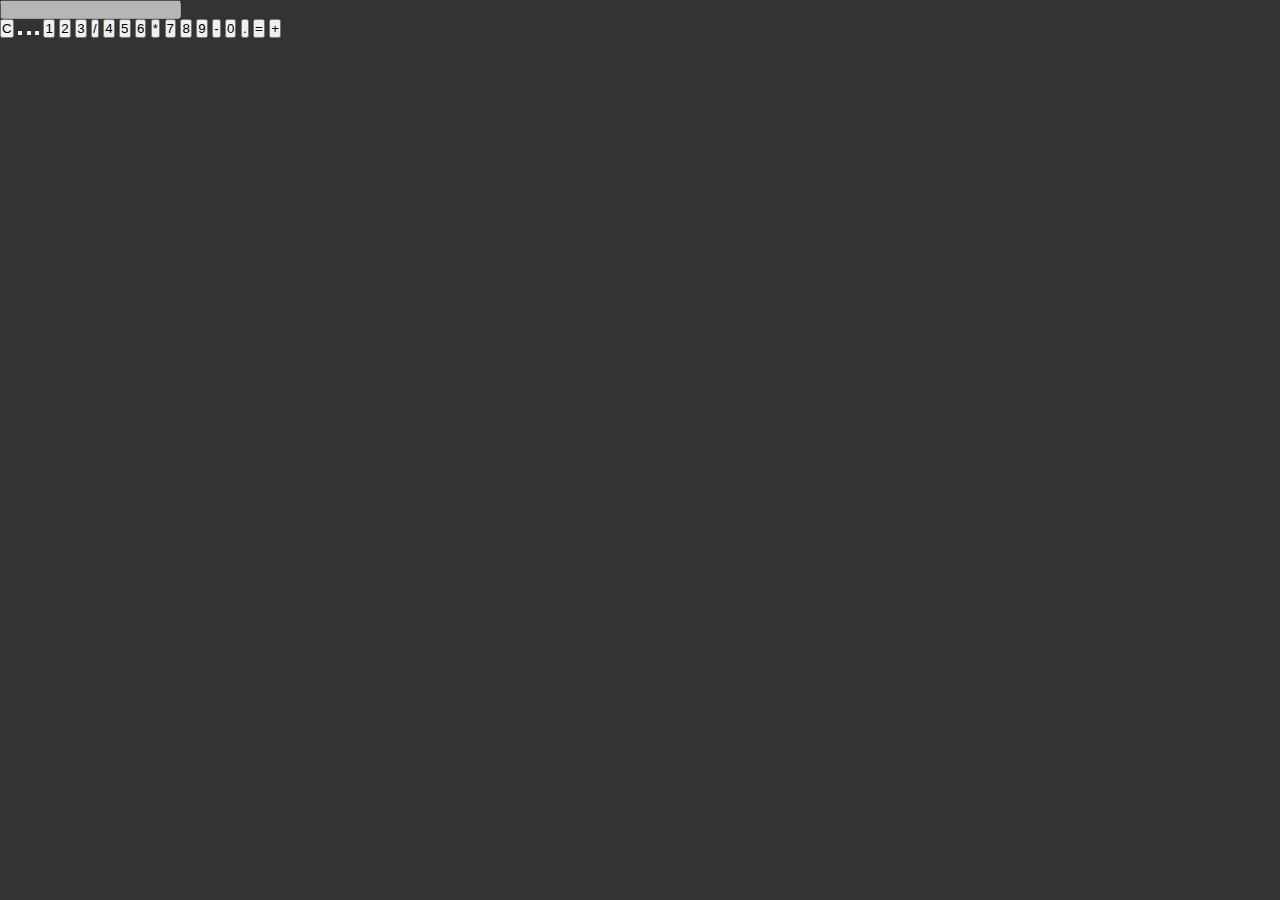
<file: calc.html>
<!DOCTYPE html>
<html lang="en">
<head>
    <meta charset="UTF-8">
    <meta name="viewport" content="width=device-width, initial-scale=1.0">
    <title>Basic Calculator</title>
    <link rel="stylesheet" href="style.css">
  <script src="script.js"></script>
</head>
<body>

    <div class="calculator">
   <input type="text" id="display" disabled>

        <!-- Button Container (CSS Grid) -->
        <div class="buttons">
          
            <button class="button clear" data-value="C">C</button>
            <button class="button" data-value="#"></button>
            <button class="button" data-value="#"></button>
            <button class="button" data-value="#"></button>
          
          
          
            <button class="button" data-value="1">1</button>
            <button class="button" data-value="2">2</button>
            <button class="button" data-value="3">3</button>
            <button class="button operator" data-value="/">/</button>

            <button class="button" data-value="4">4</button>
            <button class="button" data-value="5">5</button>
            <button class="button" data-value="6">6</button>
            <button class="button operator" data-value="*">*</button>

            <button class="button" data-value="7">7</button>
            <button class="button" data-value="8">8</button>
            <button class="button" data-value="9">9</button>
            <button class="button operator" data-value="-">-</button>

            <button class="button" data-value="0">0</button>
            <button class="button" data-value=".">.</button>
            <button class="button equals" data-value="=">=</button>
            <button class="button operator" data-value="+">+</button>

            
        </div>
    </div>

    
</body>
</html>
</file>
<file: style.css>
* {
  margin: 0;
  padding: 0;
  box-sizing: border-box;
}


body {
  font-family: 'Arial', sans-serif;
  color: #fff;
  background-color: #333;
}

header {
  position: relative;
  height: 100vh;
  background: url('https://cdn.vectorstock.com/i/500p/84/65/abstract-white-monochrome-background-vector-32028465.jpg') no-repeat center center/cover;
  color: black;
  text-align: left;
  padding: 100px 20px;
  text-align:center;
}

.navbar {
  position: absolute;
  top: 20px;
  width: 100%;
  display: flex;
  justify-content: space-between;
  align-items: center;
  padding: 0 20px;
  z-index: 10;
  color:black;
}

.navbar .logo {
  font-size: 24px;
  font-weight: bold;
}

.navbar nav ul {
  list-style: none;
  display: flex;
  color:black;
}

.navbar nav ul li {
  margin: 0 15px;
  color:black;
}

.navbar nav ul li a {
  color: black;;
  text-decoration: none;
  font-size: 18px;
  transition: color 0.3s ease;
}




.intro h1 {
  font-size: 3em;
  margin: 0.5em 0;
  color: black;
}

.intro p {
  font-size: 1.2em;
}

.cta-button {
  background-color: #f39c12;
  color: #fff;
  padding: 10px 20px;
  text-decoration: none;
  border-radius: 5px;
  font-size: 18px;
  margin-top: 20px;
  display: inline-block;
}

.cta-button:hover {
  background-color: #e67e22;
}


.services {
  background: url('https://encrypted-tbn0.gstatic.com/images?q=tbn:ANd9GcSXMPXUWFBF2dgCHXZm7tL8RTOKfH01QXc_Ew&s') no-repeat center center/cover ;
  font-style: Georgia;
  padding: 60px 20px;
  background-color: #2c3e50;
  text-align: center;
}

.services h2 {
  font-size: 2.5em;
  margin-bottom: 40px;
}

.service-item {
  margin-bottom: 40px;
}

.service-item h3 {
  font-size: 2em;
  margin-bottom: 10px;
}

.service-item p {
  font-size: 1.1em;
}


.about {
   background: url('https://cdn.vectorstock.com/i/500p/84/65/abstract-white-monochrome-background-vector-32028465.jpg') no-repeat center center/cover ;
  
  padding: 60px 20px;
  color:black;
  text-align: center;
}

.about h2 {
  font-size: 2.5em;
  margin-bottom: 20px;
}


.contact {
   background: url('https://encrypted-tbn0.gstatic.com/images?q=tbn:ANd9GcSXMPXUWFBF2dgCHXZm7tL8RTOKfH01QXc_Ew&s') no-repeat center center/cover ;
  
  padding: 60px 20px;
  background-color: #16a085;
  text-align: center;
}

.contact h2 {
  font-size: 2.5em;
  margin-bottom: 20px;
}

.contact p {
  font-size: 1.2em;
  margin-bottom: 20px;
}


footer {
  background-color: #2c3e50;
  padding: 20px;
  text-align: center;
}

footer p {
  font-size: 1em;
  color: #fff;
}
</file>
